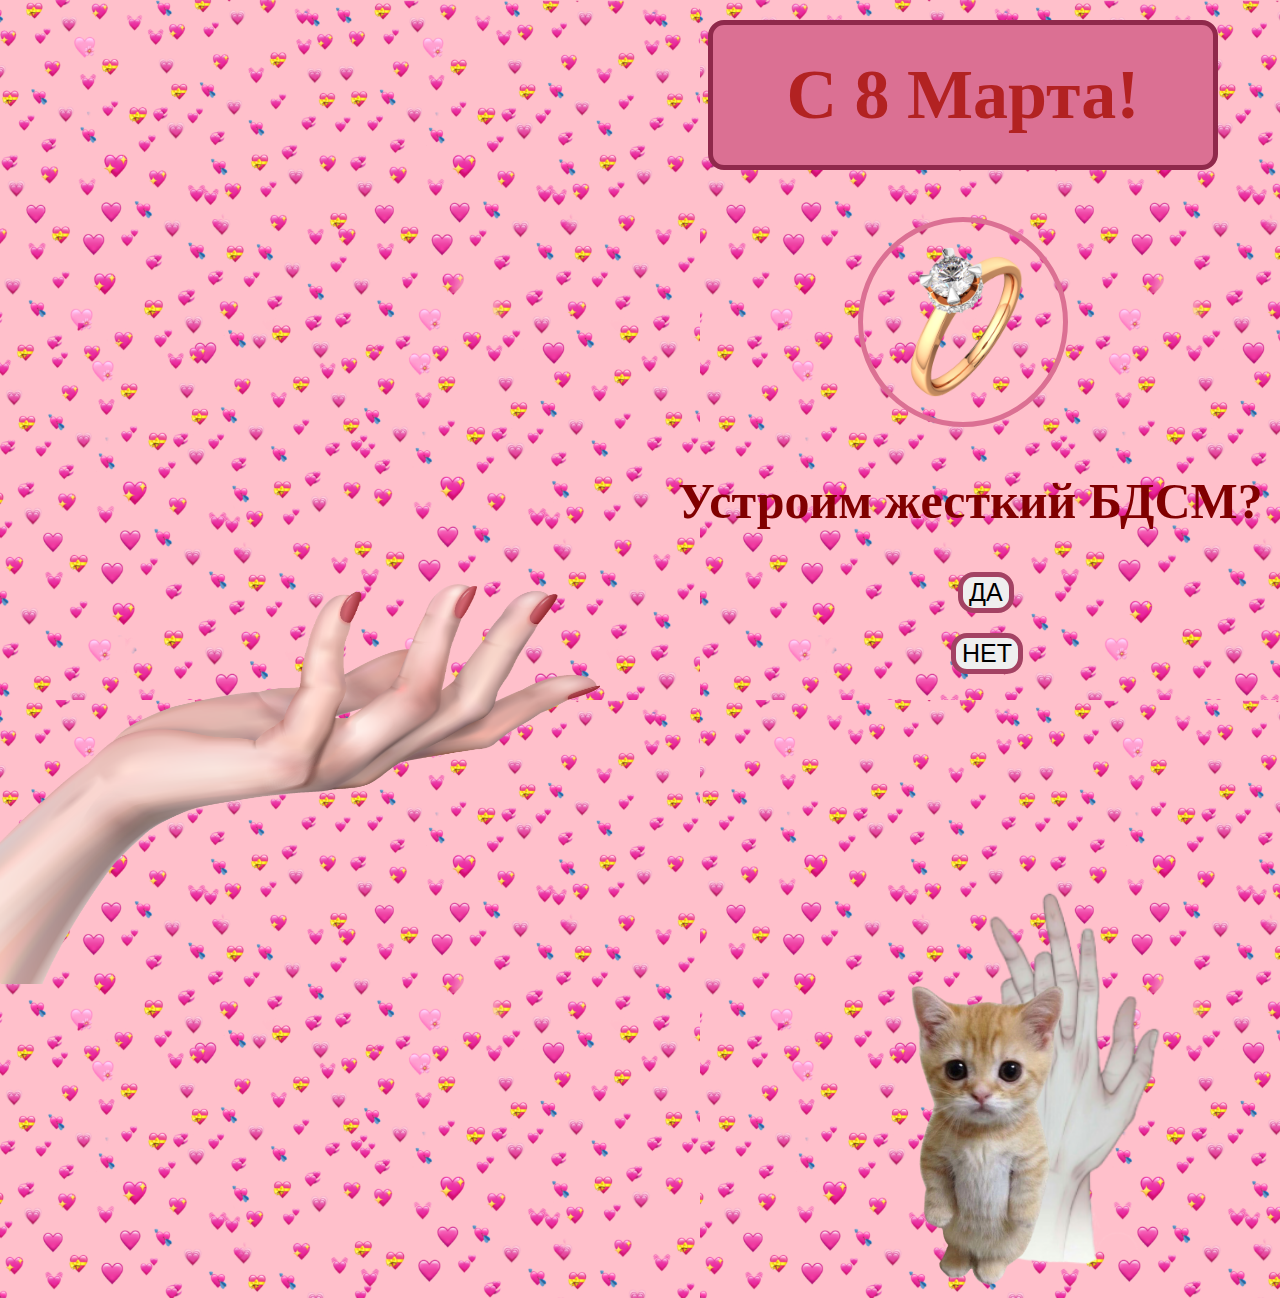
<file: index.html>
<!DOCTYPE html>
<html lang="en">
<head>
    <meta charset="UTF-8">
    <meta name="viewport" content="width=device-width, initial-scale=1.0">
    <title>meow</title>
    <link rel="stylesheet" href="main.css">
</head>
<body style="background-color: pink;">
    <h1 align="center" id="naslov">С 8 Марта!</h1>
    <img class="element" src="images/kolco.png" width="200" height="200">
    <br>
    <h2 id="vopros">Устроим жесткий БДСМ?</h2>
    <form action="da.html">
        <input style="font-size: 25px;" id="da" type="submit" value="ДА">
    </form>
    <form action="net.html">
        <input style="font-size: 25px;" id="net" type="submit" value="НЕТ">
    </form>
    <img class="ruka" src="images/ruka.png" width="600" height="400">
    <img class="ruki" src="images/ruki.png" width="300" height="400"> 
    <img id="kotik" src="images/kotik.png" width="300" height="300">
</body>
</html>
</file>
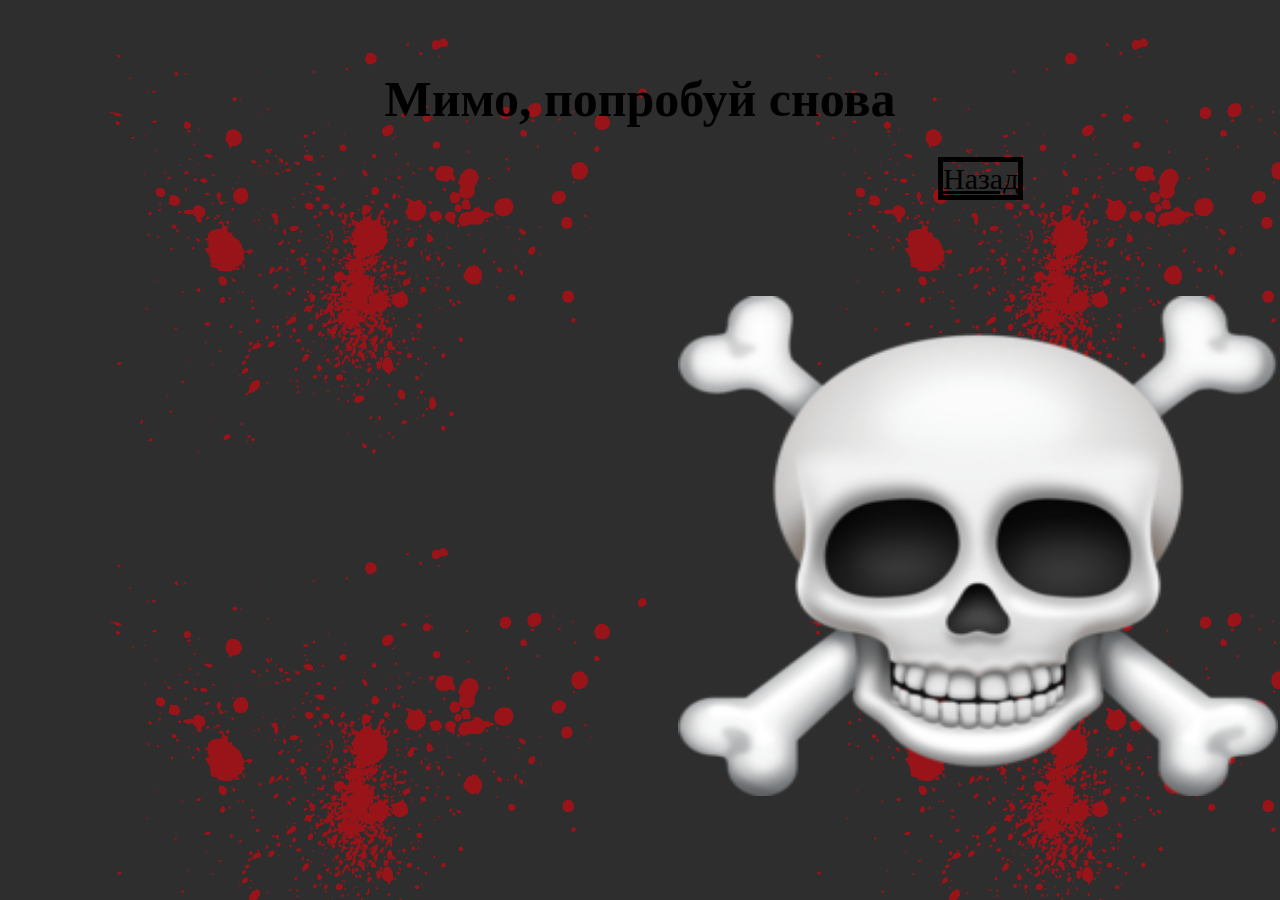
<file: net.html>
<!DOCTYPE html>
<html lang="en">
<head>
    <meta charset="UTF-8">
    <meta name="viewport" content="width=device-width, initial-scale=1.0">
    <title>pidora otvet</title>
</head>
<body style="background-color: rgb(46, 46, 46); background-image: url(images/krov.png);
background-repeat: repeat; background-size: 700px;">
    <h1 style="margin-top: 70px; font-size: 50px;" align="center">Мимо, попробуй снова</h1>
    <a style="margin-left: 930px; font-size: 30px; color: black; border: 5px black solid;" href="index.html">Назад</a>
    <img style="margin-top: 100px; margin-left: 670px;" src="images/cherep.png" width="600" height="500">
</body>
</html>
</file>
<file: main.css>
body{
    background-image: url(images/serdechki.png);
    background-repeat: repeat;
    background-size: 700px;
}
#naslov {
    background-color: palevioletred;
    width: 500px;
    height: 100px;
    font-size: 70px;
    color: firebrick;
    padding-top: 30px;
    padding-bottom: 10px;
    border: 5px rgb(143, 41, 75) solid;
    border-radius: 16px;
    margin-top: 20px;
    margin-left: 700px;
}
.element{
    margin-left: 850px;
    border: 5px palevioletred solid;
    border-radius: 110px;
}
.ruka{
    margin-left: -8px; 
    margin-top: -90px; 
}
#vopros{
    margin-left: 670px;
    font-size: 50px;
    color: maroon;
}
.ruki{
    margin-left: 900px;
    margin-top: -120px;
}
#da{
    margin-left: 950px;
    border: 5px rgb(163, 66, 99) solid;
    border-radius: 16px;
}
#net{
    margin-left: 943px;
    margin-top: 20px;
    border: 5px rgb(163, 66, 99) solid;
    border-radius: 16px;
}
#kotik{
    margin-top: -600px;
    margin-left: 830px;
}
</file>
